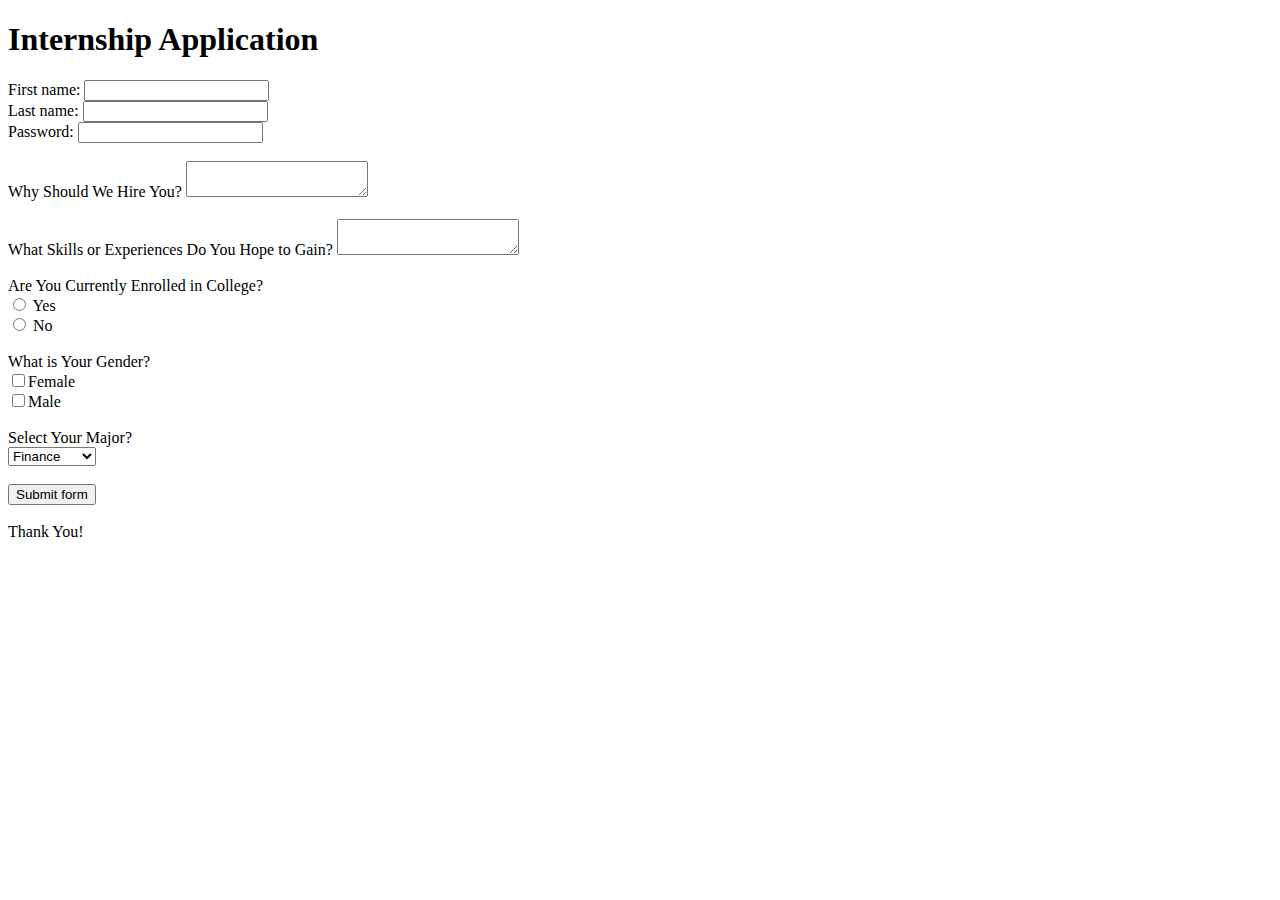
<file: jobApplicationForm.html>
<!DOCTYPE html>
	<head> 
		<title>Internship Application</title>
		<link rel="stylesheet" type="text/css" href="" />
		<link href='http://fonts.googleapis.com/css?family=Passion+One' rel='stylesheet' type='text/css'>
	</head>
    <div id = "Header">	
        <h1> Internship Application </h1>
    </div>
	<body>
        First name: <input type="text" name="firstname"><br> 
        Last name: <input type="text" name="lastname"><br>
        Password: <input type="password" name="pwd"><br>
        <br> 
        Why Should We Hire You? <textarea name="essay"></textarea> <br>
        <br>
        What Skills or Experiences Do You Hope to Gain? <textarea name="essay"></textarea><br>
        <br>
        Are You Currently Enrolled in College?<br> <input type="radio" name="answer" value="yes"> Yes<br> <input type="radio" name="answer" value="no"> No <br> 
        <br>      
        What is Your Gender? <br>  <input type="checkbox" name="Female" value="Male">Female<br> <input type="checkbox" name="vehicle" value="Car">Male<br> 
        <br>  
        Select Your Major? <br> <select name="cars"> <option value="volvo">Finance</option> <option value="saab">Accounting</option> <option value="fiat">Economics</option> <option value="audi">Informatics</option> </select>
        <br> 
        <br>  
         <input type="submit" value="Submit form">
         <br> 
         <br> 
         <form name="input" action="html_form_action.asp" method="post"> Thank You! </form>
	</body>

</html>
</file>
